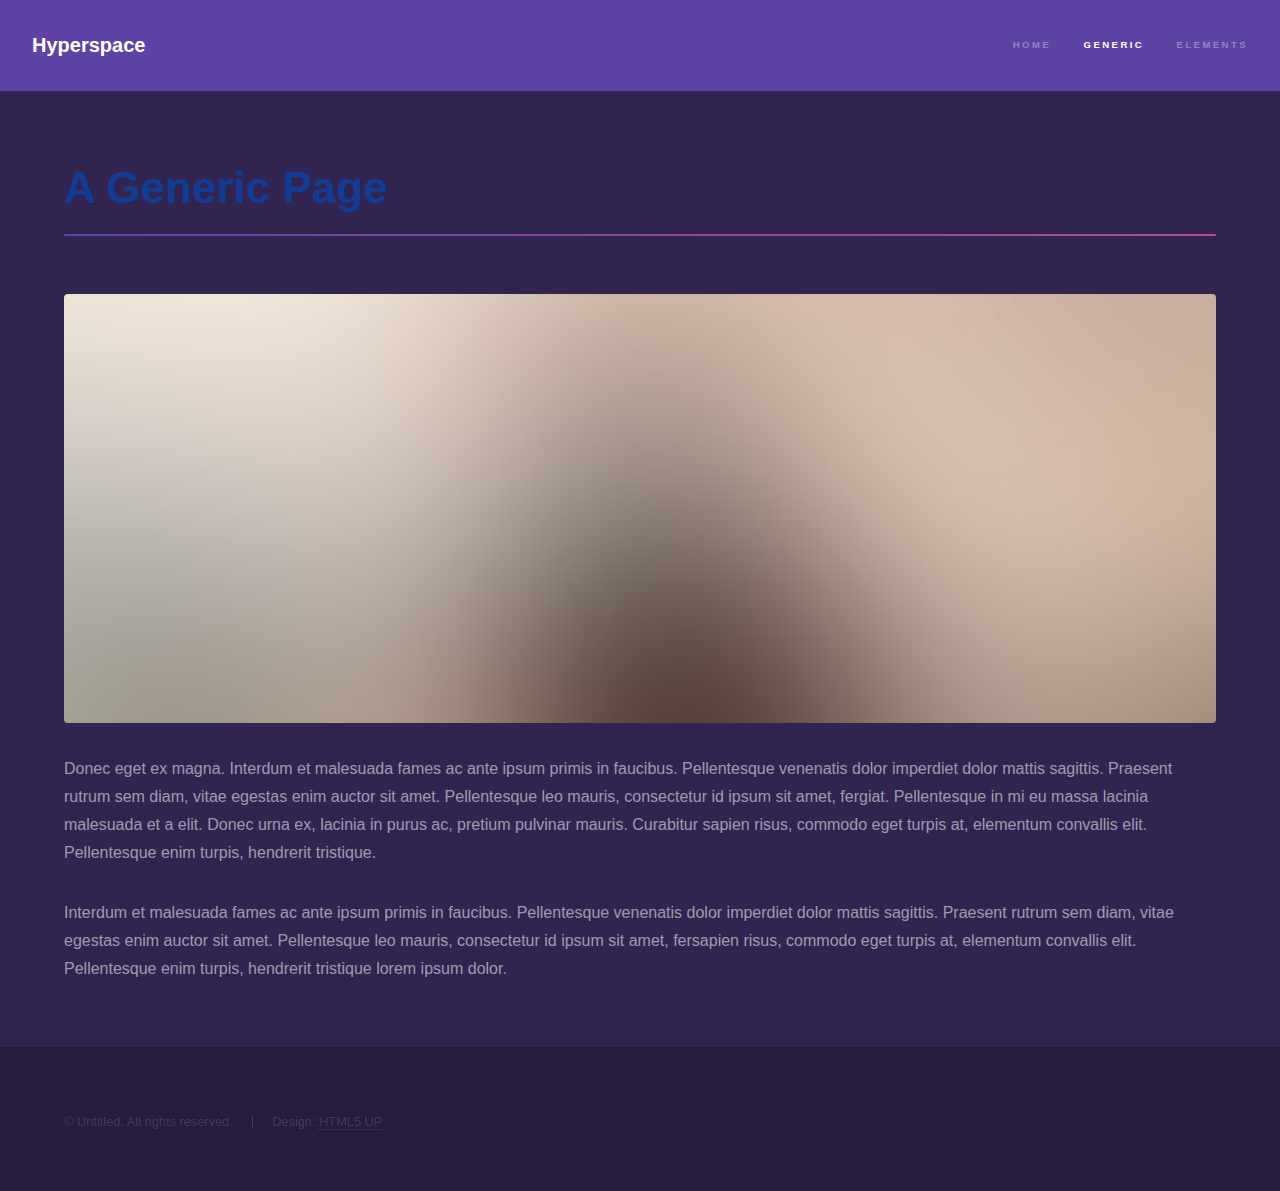
<file: generic.html>
<!DOCTYPE HTML>
<!--
	Hyperspace by HTML5 UP
	html5up.net | @ajlkn
	Free for personal and commercial use under the CCA 3.0 license (html5up.net/license)
-->
<html>
	<head>
		<title>Generic - Hyperspace by HTML5 UP</title>
		<meta charset="utf-8" />
		<meta name="viewport" content="width=device-width, initial-scale=1, user-scalable=no" />
		<link rel="stylesheet" href="assets/css/main.css" />
		<noscript><link rel="stylesheet" href="assets/css/noscript.css" /></noscript>
	</head>
	<body class="is-preload">

		<!-- Header -->
			<header id="header">
				<a href="index.html" class="title">Hyperspace</a>
				<nav>
					<ul>
						<li><a href="index.html">Home</a></li>
						<li><a href="generic.html" class="active">Generic</a></li>
						<li><a href="elements.html">Elements</a></li>
					</ul>
				</nav>
			</header>

		<!-- Wrapper -->
			<div id="wrapper">

				<!-- Main -->
					<section id="main" class="wrapper">
						<div class="inner">
							<h1 class="major">A Generic Page</h1>
							<span class="image fit"><img src="images/pic04.jpg" alt="" /></span>
							<p>Donec eget ex magna. Interdum et malesuada fames ac ante ipsum primis in faucibus. Pellentesque venenatis dolor imperdiet dolor mattis sagittis. Praesent rutrum sem diam, vitae egestas enim auctor sit amet. Pellentesque leo mauris, consectetur id ipsum sit amet, fergiat. Pellentesque in mi eu massa lacinia malesuada et a elit. Donec urna ex, lacinia in purus ac, pretium pulvinar mauris. Curabitur sapien risus, commodo eget turpis at, elementum convallis elit. Pellentesque enim turpis, hendrerit tristique.</p>
							<p>Interdum et malesuada fames ac ante ipsum primis in faucibus. Pellentesque venenatis dolor imperdiet dolor mattis sagittis. Praesent rutrum sem diam, vitae egestas enim auctor sit amet. Pellentesque leo mauris, consectetur id ipsum sit amet, fersapien risus, commodo eget turpis at, elementum convallis elit. Pellentesque enim turpis, hendrerit tristique lorem ipsum dolor.</p>
						</div>
					</section>

			</div>

		<!-- Footer -->
			<footer id="footer" class="wrapper alt">
				<div class="inner">
					<ul class="menu">
						<li>&copy; Untitled. All rights reserved.</li><li>Design: <a href="http://html5up.net">HTML5 UP</a></li>
					</ul>
				</div>
			</footer>

		<!-- Scripts -->
			<script src="assets/js/jquery.min.js"></script>
			<script src="assets/js/jquery.scrollex.min.js"></script>
			<script src="assets/js/jquery.scrolly.min.js"></script>
			<script src="assets/js/browser.min.js"></script>
			<script src="assets/js/breakpoints.min.js"></script>
			<script src="assets/js/util.js"></script>
			<script src="assets/js/main.js"></script>

	</body>
</html>
</file>
<file: assets/css/noscript.css>
/*
	Hyperspace by HTML5 UP
	html5up.net | @ajlkn
	Free for personal and commercial use under the CCA 3.0 license (html5up.net/license)
*/

/* Spotlights */

	.spotlights > section > .image:before {
		opacity: 0 !important;
	}

	.spotlights > section > .content > .inner {
		-moz-transform: none !important;
		-webkit-transform: none !important;
		-ms-transform: none !important;
		transform: none !important;
		opacity: 1 !important;
	}

/* Wrapper */

	.wrapper > .inner {
		opacity: 1 !important;
		-moz-transform: none !important;
		-webkit-transform: none !important;
		-ms-transform: none !important;
		transform: none !important;
	}

/* Sidebar */

	#sidebar > .inner {
		opacity: 1 !important;
	}

	#sidebar nav > ul > li {
		-moz-transform: none !important;
		-webkit-transform: none !important;
		-ms-transform: none !important;
		transform: none !important;
		opacity: 1 !important;
	}
</file>
<file: assets/css/main.css>
@import url(fontawesome-all.min.css);



html, body, div, span, applet, object,
iframe, h1, h2, h3, h4, h5, h6, p, blockquote,
pre, a, abbr, acronym, address, big, cite,
code, del, dfn, em, img, ins, kbd, q, s, samp,
small, strike, strong, sub, sup, tt, var, b,
u, i, center, dl, dt, dd, ol, ul, li, fieldset,
form, label, legend, table, caption, tbody,
tfoot, thead, tr, th, td, article, aside,
canvas, details, embed, figure, figcaption,
footer, header, hgroup, menu, nav, output, ruby,
section, summary, time, mark, audio, video {
	margin: 0;
	padding: 0;
	border: 0;
	font-size: 100%;
	font: inherit;
	vertical-align: baseline;}

article, aside, details, figcaption, figure,
footer, header, hgroup, menu, nav, section {
	display: block;}

body {
	line-height: 1;
}

ol, ul {
	list-style: none;
}

blockquote, q {
	quotes: none;
}

	blockquote:before, blockquote:after, q:before, q:after {
		content: '';
		content: none;
	}

table {
	border-collapse: collapse;
	border-spacing: 0;
}

body {
	-webkit-text-size-adjust: none;
}

mark {
	background-color: transparent;
	color: inherit;
}

input::-moz-focus-inner {
	border: 0;
	padding: 0;
}

input, select, textarea {
	-moz-appearance: none;
	-webkit-appearance: none;
	-ms-appearance: none;
	appearance: none;
}

/* Basic */

	@-ms-viewport {
		width: device-width;
	}

	body {
		-ms-overflow-style: scrollbar;
	}

	@media screen and (max-width: 480px) {

		html, body {
			min-width: 320px;
		}

	}

	html {
		box-sizing: border-box;
	}

	*, *:before, *:after {
		box-sizing: inherit;
	}

	body {
		background: #312450;
	}

		body.is-preload *, body.is-preload *:before, body.is-preload *:after {
			-moz-animation: none !important;
			-webkit-animation: none !important;
			-ms-animation: none !important;
			animation: none !important;
			-moz-transition: none !important;
			-webkit-transition: none !important;
			-ms-transition: none !important;
			transition: none !important;
		}

/* Type */

	body, input, select, textarea {
		color: rgba(255, 255, 255, 0.55);
		font-family: Arial, Helvetica, sans-serif;
		font-size: 16.5pt;
		font-weight: normal;
		line-height: 1.75;
	}

		@media screen and (max-width: 1680px) {

			body, input, select, textarea {
				font-size: 13pt;
			}

		}

		@media screen and (max-width: 1280px) {

			body, input, select, textarea {
				font-size: 12pt;
			}

		}

		@media screen and (max-width: 360px) {

			body, input, select, textarea {
				font-size: 11pt;
			}

		}

	a {
		-moz-transition: color 0.2s ease, border-bottom-color 0.2s ease;
		-webkit-transition: color 0.2s ease, border-bottom-color 0.2s ease;
		-ms-transition: color 0.2s ease, border-bottom-color 0.2s ease;
		transition: color 0.2s ease, border-bottom-color 0.2s ease;
		border-bottom: dotted 1px rgba(255, 255, 255, 0.35);
		color: inherit;
		text-decoration: none;
	}

		a:hover {
			border-bottom-color: transparent;
			color: #ffffff;
		}

	strong, b {
		color: #ffffff;
		font-weight: bold;
	}

	em, i {
		font-style: italic;
	}

	p {
		margin: 0 0 2em 0;
	}

	h1, h2, h3, h4, h5, h6 {
		color: #ffffff;
		font-weight: bold;
		line-height: 1.5;
		margin: 0 0 0.5em 0;
	}

		h1 a, h2 a, h3 a, h4 a, h5 a, h6 a {
			color: inherit;
			text-decoration: none;
		}

	h1 {
		font-size: 2.75em;
	}

		h1.major {
			margin: 0 0 1.3em 0;
			position: relative;
			padding-bottom: 0.35em;
		}

			h1.major:after {
				background-image: -moz-linear-gradient(to right, #5e42a6, #b74e91);
				background-image: -webkit-linear-gradient(to right, #5e42a6, #b74e91);
				background-image: -ms-linear-gradient(to right, #5e42a6, #b74e91);
				background-image: linear-gradient(to right, #5e42a6, #b74e91);
				-moz-transition: max-width 0.2s ease;
				-webkit-transition: max-width 0.2s ease;
				-ms-transition: max-width 0.2s ease;
				transition: max-width 0.2s ease;
				border-radius: 0.2em;
				bottom: 0;
				content: '';
				height: 0.05em;
				position: absolute;
				right: 0;
				width: 100%;
			}

	h2 {
		font-size: 1.75em;
	}

	h3 {
		font-size: 1.1em;
	}

	h4 {
		font-size: 1em;
	}

	h5 {
		font-size: 0.8em;
	}

	h6 {
		font-size: 0.6em;
	}

	@media screen and (max-width: 736px) {

		h1 {
			font-size: 2em;
		}

		h2 {
			font-size: 1.25em;
		}

		h3 {
			font-size: 1em;
		}

		h4 {
			font-size: 0.8em;
		}

		h5 {
			font-size: 0.6em;
		}

		h6 {
			font-size: 0.6em;
		}

	}

	sub {
		font-size: 0.8em;
		position: relative;
		top: 0.5em;
	}

	sup {
		font-size: 0.8em;
		position: relative;
		top: -0.5em;
	}

	blockquote {
		border-left: solid 4px rgba(255, 255, 255, 0.15);
		font-style: italic;
		margin: 0 0 2em 0;
		padding: 0.5em 0 0.5em 2em;
	}

	code {
		background: rgba(255, 255, 255, 0.05);
		border-radius: 0.25em;
		border: solid 1px rgba(255, 255, 255, 0.15);
		font-family: "Courier New", monospace;
		font-size: 0.9em;
		margin: 0 0.25em;
		padding: 0.25em 0.65em;
	}

	pre {
		-webkit-overflow-scrolling: touch;
		font-family: "Courier New", monospace;
		font-size: 0.9em;
		margin: 0 0 2em 0;
	}

		pre code {
			display: block;
			line-height: 1.75em;
			padding: 1em 1.5em;
			overflow-x: auto;
		}

	hr {
		border: 0;
		border-bottom: solid 1px rgba(255, 255, 255, 0.15);
		margin: 2em 0;
	}

		hr.major {
			margin: 3em 0;
		}

	.align-left {
		text-align: left;
	}

	.align-center {
		text-align: center;
	}

	.align-right {
		text-align: right;
	}

/* Row */

	.row {
		display: flex;
		flex-wrap: wrap;
		box-sizing: border-box;
		align-items: stretch;
	}

		.row > * {
			box-sizing: border-box;
		}

		.row.gtr-uniform > * > :last-child {
			margin-bottom: 0;
		}

		.row.aln-left {
			justify-content: flex-start;
		}

		.row.aln-center {
			justify-content: center;
		}

		.row.aln-right {
			justify-content: flex-end;
		}

		.row.aln-top {
			align-items: flex-start;
		}

		.row.aln-middle {
			align-items: center;
		}

		.row.aln-bottom {
			align-items: flex-end;
		}

		.row > .imp {
			order: -1;
		}

		.row > .col-1 {
			width: 8.33333%;
		}

		.row > .off-1 {
			margin-left: 8.33333%;
		}

		.row > .col-2 {
			width: 16.66667%;
		}

		.row > .off-2 {
			margin-left: 16.66667%;
		}

		.row > .col-3 {
			width: 25%;
		}

		.row > .off-3 {
			margin-left: 25%;
		}

		.row > .col-4 {
			width: 33.33333%;
		}

		.row > .off-4 {
			margin-left: 33.33333%;
		}

		.row > .col-5 {
			width: 41.66667%;
		}

		.row > .off-5 {
			margin-left: 41.66667%;
		}

		.row > .col-6 {
			width: 50%;
		}

		.row > .off-6 {
			margin-left: 50%;
		}

		.row > .col-7 {
			width: 58.33333%;
		}

		.row > .off-7 {
			margin-left: 58.33333%;
		}

		.row > .col-8 {
			width: 66.66667%;
		}

		.row > .off-8 {
			margin-left: 66.66667%;
		}

		.row > .col-9 {
			width: 75%;
		}

		.row > .off-9 {
			margin-left: 75%;
		}

		.row > .col-10 {
			width: 83.33333%;
		}

		.row > .off-10 {
			margin-left: 83.33333%;
		}

		.row > .col-11 {
			width: 91.66667%;
		}

		.row > .off-11 {
			margin-left: 91.66667%;
		}

		.row > .col-12 {
			width: 100%;
		}

		.row > .off-12 {
			margin-left: 100%;
		}

		.row.gtr-0 {
			margin-top: 0;
			margin-left: 0em;
		}

			.row.gtr-0 > * {
				padding: 0 0 0 0em;
			}

			.row.gtr-0.gtr-uniform {
				margin-top: 0em;
			}

				.row.gtr-0.gtr-uniform > * {
					padding-top: 0em;
				}

		.row.gtr-25 {
			margin-top: 0;
			margin-left: -0.375em;
		}

			.row.gtr-25 > * {
				padding: 0 0 0 0.375em;
			}

			.row.gtr-25.gtr-uniform {
				margin-top: -0.375em;
			}

				.row.gtr-25.gtr-uniform > * {
					padding-top: 0.375em;
				}

		.row.gtr-50 {
			margin-top: 0;
			margin-left: -0.75em;
		}

			.row.gtr-50 > * {
				padding: 0 0 0 0.75em;
			}

			.row.gtr-50.gtr-uniform {
				margin-top: -0.75em;
			}

				.row.gtr-50.gtr-uniform > * {
					padding-top: 0.75em;
				}

		.row {
			margin-top: 0;
			margin-left: -1.5em;
		}

			.row > * {
				padding: 0 0 0 1.5em;
			}

			.row.gtr-uniform {
				margin-top: -1.5em;
			}

				.row.gtr-uniform > * {
					padding-top: 1.5em;
				}

		.row.gtr-150 {
			margin-top: 0;
			margin-left: -2.25em;
		}

			.row.gtr-150 > * {
				padding: 0 0 0 2.25em;
			}

			.row.gtr-150.gtr-uniform {
				margin-top: -2.25em;
			}

				.row.gtr-150.gtr-uniform > * {
					padding-top: 2.25em;
				}

		.row.gtr-200 {
			margin-top: 0;
			margin-left: -3em;
		}

			.row.gtr-200 > * {
				padding: 0 0 0 3em;
			}

			.row.gtr-200.gtr-uniform {
				margin-top: -3em;
			}

				.row.gtr-200.gtr-uniform > * {
					padding-top: 3em;
				}

		@media screen and (max-width: 1680px) {

			.row {
				display: flex;
				flex-wrap: wrap;
				box-sizing: border-box;
				align-items: stretch;
			}

				.row > * {
					box-sizing: border-box;
				}

				.row.gtr-uniform > * > :last-child {
					margin-bottom: 0;
				}

				.row.aln-left {
					justify-content: flex-start;
				}

				.row.aln-center {
					justify-content: center;
				}

				.row.aln-right {
					justify-content: flex-end;
				}

				.row.aln-top {
					align-items: flex-start;
				}

				.row.aln-middle {
					align-items: center;
				}

				.row.aln-bottom {
					align-items: flex-end;
				}

				.row > .imp-xlarge {
					order: -1;
				}

				.row > .col-1-xlarge {
					width: 8.33333%;
				}

				.row > .off-1-xlarge {
					margin-left: 8.33333%;
				}

				.row > .col-2-xlarge {
					width: 16.66667%;
				}

				.row > .off-2-xlarge {
					margin-left: 16.66667%;
				}

				.row > .col-3-xlarge {
					width: 25%;
				}

				.row > .off-3-xlarge {
					margin-left: 25%;
				}

				.row > .col-4-xlarge {
					width: 33.33333%;
				}

				.row > .off-4-xlarge {
					margin-left: 33.33333%;
				}

				.row > .col-5-xlarge {
					width: 41.66667%;
				}

				.row > .off-5-xlarge {
					margin-left: 41.66667%;
				}

				.row > .col-6-xlarge {
					width: 50%;
				}

				.row > .off-6-xlarge {
					margin-left: 50%;
				}

				.row > .col-7-xlarge {
					width: 58.33333%;
				}

				.row > .off-7-xlarge {
					margin-left: 58.33333%;
				}

				.row > .col-8-xlarge {
					width: 66.66667%;
				}

				.row > .off-8-xlarge {
					margin-left: 66.66667%;
				}

				.row > .col-9-xlarge {
					width: 75%;
				}

				.row > .off-9-xlarge {
					margin-left: 75%;
				}

				.row > .col-10-xlarge {
					width: 83.33333%;
				}

				.row > .off-10-xlarge {
					margin-left: 83.33333%;
				}

				.row > .col-11-xlarge {
					width: 91.66667%;
				}

				.row > .off-11-xlarge {
					margin-left: 91.66667%;
				}

				.row > .col-12-xlarge {
					width: 100%;
				}

				.row > .off-12-xlarge {
					margin-left: 100%;
				}

				.row.gtr-0 {
					margin-top: 0;
					margin-left: 0em;
				}

					.row.gtr-0 > * {
						padding: 0 0 0 0em;
					}

					.row.gtr-0.gtr-uniform {
						margin-top: 0em;
					}

						.row.gtr-0.gtr-uniform > * {
							padding-top: 0em;
						}

				.row.gtr-25 {
					margin-top: 0;
					margin-left: -0.375em;
				}

					.row.gtr-25 > * {
						padding: 0 0 0 0.375em;
					}

					.row.gtr-25.gtr-uniform {
						margin-top: -0.375em;
					}

						.row.gtr-25.gtr-uniform > * {
							padding-top: 0.375em;
						}

				.row.gtr-50 {
					margin-top: 0;
					margin-left: -0.75em;
				}

					.row.gtr-50 > * {
						padding: 0 0 0 0.75em;
					}

					.row.gtr-50.gtr-uniform {
						margin-top: -0.75em;
					}

						.row.gtr-50.gtr-uniform > * {
							padding-top: 0.75em;
						}

				.row {
					margin-top: 0;
					margin-left: -1.5em;
				}

					.row > * {
						padding: 0 0 0 1.5em;
					}

					.row.gtr-uniform {
						margin-top: -1.5em;
					}

						.row.gtr-uniform > * {
							padding-top: 1.5em;
						}

				.row.gtr-150 {
					margin-top: 0;
					margin-left: -2.25em;
				}

					.row.gtr-150 > * {
						padding: 0 0 0 2.25em;
					}

					.row.gtr-150.gtr-uniform {
						margin-top: -2.25em;
					}

						.row.gtr-150.gtr-uniform > * {
							padding-top: 2.25em;
						}

				.row.gtr-200 {
					margin-top: 0;
					margin-left: -3em;
				}

					.row.gtr-200 > * {
						padding: 0 0 0 3em;
					}

					.row.gtr-200.gtr-uniform {
						margin-top: -3em;
					}

						.row.gtr-200.gtr-uniform > * {
							padding-top: 3em;
						}

		}

		@media screen and (max-width: 1280px) {

			.row {
				display: flex;
				flex-wrap: wrap;
				box-sizing: border-box;
				align-items: stretch;
			}

				.row > * {
					box-sizing: border-box;
				}

				.row.gtr-uniform > * > :last-child {
					margin-bottom: 0;
				}

				.row.aln-left {
					justify-content: flex-start;
				}

				.row.aln-center {
					justify-content: center;
				}

				.row.aln-right {
					justify-content: flex-end;
				}

				.row.aln-top {
					align-items: flex-start;
				}

				.row.aln-middle {
					align-items: center;
				}

				.row.aln-bottom {
					align-items: flex-end;
				}

				.row > .imp-large {
					order: -1;
				}

				.row > .col-1-large {
					width: 8.33333%;
				}

				.row > .off-1-large {
					margin-left: 8.33333%;
				}

				.row > .col-2-large {
					width: 16.66667%;
				}

				.row > .off-2-large {
					margin-left: 16.66667%;
				}

				.row > .col-3-large {
					width: 25%;
				}

				.row > .off-3-large {
					margin-left: 25%;
				}

				.row > .col-4-large {
					width: 33.33333%;
				}

				.row > .off-4-large {
					margin-left: 33.33333%;
				}

				.row > .col-5-large {
					width: 41.66667%;
				}

				.row > .off-5-large {
					margin-left: 41.66667%;
				}

				.row > .col-6-large {
					width: 50%;
				}

				.row > .off-6-large {
					margin-left: 50%;
				}

				.row > .col-7-large {
					width: 58.33333%;
				}

				.row > .off-7-large {
					margin-left: 58.33333%;
				}

				.row > .col-8-large {
					width: 66.66667%;
				}

				.row > .off-8-large {
					margin-left: 66.66667%;
				}

				.row > .col-9-large {
					width: 75%;
				}

				.row > .off-9-large {
					margin-left: 75%;
				}

				.row > .col-10-large {
					width: 83.33333%;
				}

				.row > .off-10-large {
					margin-left: 83.33333%;
				}

				.row > .col-11-large {
					width: 91.66667%;
				}

				.row > .off-11-large {
					margin-left: 91.66667%;
				}

				.row > .col-12-large {
					width: 100%;
				}

				.row > .off-12-large {
					margin-left: 100%;
				}

				.row.gtr-0 {
					margin-top: 0;
					margin-left: 0em;
				}

					.row.gtr-0 > * {
						padding: 0 0 0 0em;
					}

					.row.gtr-0.gtr-uniform {
						margin-top: 0em;
					}

						.row.gtr-0.gtr-uniform > * {
							padding-top: 0em;
						}

				.row.gtr-25 {
					margin-top: 0;
					margin-left: -0.375em;
				}

					.row.gtr-25 > * {
						padding: 0 0 0 0.375em;
					}

					.row.gtr-25.gtr-uniform {
						margin-top: -0.375em;
					}

						.row.gtr-25.gtr-uniform > * {
							padding-top: 0.375em;
						}

				.row.gtr-50 {
					margin-top: 0;
					margin-left: -0.75em;
				}

					.row.gtr-50 > * {
						padding: 0 0 0 0.75em;
					}

					.row.gtr-50.gtr-uniform {
						margin-top: -0.75em;
					}

						.row.gtr-50.gtr-uniform > * {
							padding-top: 0.75em;
						}

				.row {
					margin-top: 0;
					margin-left: -1.5em;
				}

					.row > * {
						padding: 0 0 0 1.5em;
					}

					.row.gtr-uniform {
						margin-top: -1.5em;
					}

						.row.gtr-uniform > * {
							padding-top: 1.5em;
						}

				.row.gtr-150 {
					margin-top: 0;
					margin-left: -2.25em;
				}

					.row.gtr-150 > * {
						padding: 0 0 0 2.25em;
					}

					.row.gtr-150.gtr-uniform {
						margin-top: -2.25em;
					}

						.row.gtr-150.gtr-uniform > * {
							padding-top: 2.25em;
						}

				.row.gtr-200 {
					margin-top: 0;
					margin-left: -3em;
				}

					.row.gtr-200 > * {
						padding: 0 0 0 3em;
					}

					.row.gtr-200.gtr-uniform {
						margin-top: -3em;
					}

						.row.gtr-200.gtr-uniform > * {
							padding-top: 3em;
						}

		}

		@media screen and (max-width: 980px) {

			.row {
				display: flex;
				flex-wrap: wrap;
				box-sizing: border-box;
				align-items: stretch;
			}

				.row > * {
					box-sizing: border-box;
				}

				.row.gtr-uniform > * > :last-child {
					margin-bottom: 0;
				}

				.row.aln-left {
					justify-content: flex-start;
				}

				.row.aln-center {
					justify-content: center;
				}

				.row.aln-right {
					justify-content: flex-end;
				}

				.row.aln-top {
					align-items: flex-start;
				}

				.row.aln-middle {
					align-items: center;
				}

				.row.aln-bottom {
					align-items: flex-end;
				}

				.row > .imp-medium {
					order: -1;
				}

				.row > .col-1-medium {
					width: 8.33333%;
				}

				.row > .off-1-medium {
					margin-left: 8.33333%;
				}

				.row > .col-2-medium {
					width: 16.66667%;
				}

				.row > .off-2-medium {
					margin-left: 16.66667%;
				}

				.row > .col-3-medium {
					width: 25%;
				}

				.row > .off-3-medium {
					margin-left: 25%;
				}

				.row > .col-4-medium {
					width: 33.33333%;
				}

				.row > .off-4-medium {
					margin-left: 33.33333%;
				}

				.row > .col-5-medium {
					width: 41.66667%;
				}

				.row > .off-5-medium {
					margin-left: 41.66667%;
				}

				.row > .col-6-medium {
					width: 50%;
				}

				.row > .off-6-medium {
					margin-left: 50%;
				}

				.row > .col-7-medium {
					width: 58.33333%;
				}

				.row > .off-7-medium {
					margin-left: 58.33333%;
				}

				.row > .col-8-medium {
					width: 66.66667%;
				}

				.row > .off-8-medium {
					margin-left: 66.66667%;
				}

				.row > .col-9-medium {
					width: 75%;
				}

				.row > .off-9-medium {
					margin-left: 75%;
				}

				.row > .col-10-medium {
					width: 83.33333%;
				}

				.row > .off-10-medium {
					margin-left: 83.33333%;
				}

				.row > .col-11-medium {
					width: 91.66667%;
				}

				.row > .off-11-medium {
					margin-left: 91.66667%;
				}

				.row > .col-12-medium {
					width: 100%;
				}

				.row > .off-12-medium {
					margin-left: 100%;
				}

				.row.gtr-0 {
					margin-top: 0;
					margin-left: 0em;
				}

					.row.gtr-0 > * {
						padding: 0 0 0 0em;
					}

					.row.gtr-0.gtr-uniform {
						margin-top: 0em;
					}

						.row.gtr-0.gtr-uniform > * {
							padding-top: 0em;
						}

				.row.gtr-25 {
					margin-top: 0;
					margin-left: -0.375em;
				}

					.row.gtr-25 > * {
						padding: 0 0 0 0.375em;
					}

					.row.gtr-25.gtr-uniform {
						margin-top: -0.375em;
					}

						.row.gtr-25.gtr-uniform > * {
							padding-top: 0.375em;
						}

				.row.gtr-50 {
					margin-top: 0;
					margin-left: -0.75em;
				}

					.row.gtr-50 > * {
						padding: 0 0 0 0.75em;
					}

					.row.gtr-50.gtr-uniform {
						margin-top: -0.75em;
					}

						.row.gtr-50.gtr-uniform > * {
							padding-top: 0.75em;
						}

				.row {
					margin-top: 0;
					margin-left: -1.5em;
				}

					.row > * {
						padding: 0 0 0 1.5em;
					}

					.row.gtr-uniform {
						margin-top: -1.5em;
					}

						.row.gtr-uniform > * {
							padding-top: 1.5em;
						}

				.row.gtr-150 {
					margin-top: 0;
					margin-left: -2.25em;
				}

					.row.gtr-150 > * {
						padding: 0 0 0 2.25em;
					}

					.row.gtr-150.gtr-uniform {
						margin-top: -2.25em;
					}

						.row.gtr-150.gtr-uniform > * {
							padding-top: 2.25em;
						}

				.row.gtr-200 {
					margin-top: 0;
					margin-left: -3em;
				}

					.row.gtr-200 > * {
						padding: 0 0 0 3em;
					}

					.row.gtr-200.gtr-uniform {
						margin-top: -3em;
					}

						.row.gtr-200.gtr-uniform > * {
							padding-top: 3em;
						}

		}

		@media screen and (max-width: 736px) {

			.row {
				display: flex;
				flex-wrap: wrap;
				box-sizing: border-box;
				align-items: stretch;
			}

				.row > * {
					box-sizing: border-box;
				}

				.row.gtr-uniform > * > :last-child {
					margin-bottom: 0;
				}

				.row.aln-left {
					justify-content: flex-start;
				}

				.row.aln-center {
					justify-content: center;
				}

				.row.aln-right {
					justify-content: flex-end;
				}

				.row.aln-top {
					align-items: flex-start;
				}

				.row.aln-middle {
					align-items: center;
				}

				.row.aln-bottom {
					align-items: flex-end;
				}

				.row > .imp-small {
					order: -1;
				}

				.row > .col-1-small {
					width: 8.33333%;
				}

				.row > .off-1-small {
					margin-left: 8.33333%;
				}

				.row > .col-2-small {
					width: 16.66667%;
				}

				.row > .off-2-small {
					margin-left: 16.66667%;
				}

				.row > .col-3-small {
					width: 25%;
				}

				.row > .off-3-small {
					margin-left: 25%;
				}

				.row > .col-4-small {
					width: 33.33333%;
				}

				.row > .off-4-small {
					margin-left: 33.33333%;
				}

				.row > .col-5-small {
					width: 41.66667%;
				}

				.row > .off-5-small {
					margin-left: 41.66667%;
				}

				.row > .col-6-small {
					width: 50%;
				}

				.row > .off-6-small {
					margin-left: 50%;
				}

				.row > .col-7-small {
					width: 58.33333%;
				}

				.row > .off-7-small {
					margin-left: 58.33333%;
				}

				.row > .col-8-small {
					width: 66.66667%;
				}

				.row > .off-8-small {
					margin-left: 66.66667%;
				}

				.row > .col-9-small {
					width: 75%;
				}

				.row > .off-9-small {
					margin-left: 75%;
				}

				.row > .col-10-small {
					width: 83.33333%;
				}

				.row > .off-10-small {
					margin-left: 83.33333%;
				}

				.row > .col-11-small {
					width: 91.66667%;
				}

				.row > .off-11-small {
					margin-left: 91.66667%;
				}

				.row > .col-12-small {
					width: 100%;
				}

				.row > .off-12-small {
					margin-left: 100%;
				}

				.row.gtr-0 {
					margin-top: 0;
					margin-left: 0em;
				}

					.row.gtr-0 > * {
						padding: 0 0 0 0em;
					}

					.row.gtr-0.gtr-uniform {
						margin-top: 0em;
					}

						.row.gtr-0.gtr-uniform > * {
							padding-top: 0em;
						}

				.row.gtr-25 {
					margin-top: 0;
					margin-left: -0.375em;
				}

					.row.gtr-25 > * {
						padding: 0 0 0 0.375em;
					}

					.row.gtr-25.gtr-uniform {
						margin-top: -0.375em;
					}

						.row.gtr-25.gtr-uniform > * {
							padding-top: 0.375em;
						}

				.row.gtr-50 {
					margin-top: 0;
					margin-left: -0.75em;
				}

					.row.gtr-50 > * {
						padding: 0 0 0 0.75em;
					}

					.row.gtr-50.gtr-uniform {
						margin-top: -0.75em;
					}

						.row.gtr-50.gtr-uniform > * {
							padding-top: 0.75em;
						}

				.row {
					margin-top: 0;
					margin-left: -1.5em;
				}

					.row > * {
						padding: 0 0 0 1.5em;
					}

					.row.gtr-uniform {
						margin-top: -1.5em;
					}

						.row.gtr-uniform > * {
							padding-top: 1.5em;
						}

				.row.gtr-150 {
					margin-top: 0;
					margin-left: -2.25em;
				}

					.row.gtr-150 > * {
						padding: 0 0 0 2.25em;
					}

					.row.gtr-150.gtr-uniform {
						margin-top: -2.25em;
					}

						.row.gtr-150.gtr-uniform > * {
							padding-top: 2.25em;
						}

				.row.gtr-200 {
					margin-top: 0;
					margin-left: -3em;
				}

					.row.gtr-200 > * {
						padding: 0 0 0 3em;
					}

					.row.gtr-200.gtr-uniform {
						margin-top: -3em;
					}

						.row.gtr-200.gtr-uniform > * {
							padding-top: 3em;
						}

		}

		@media screen and (max-width: 480px) {

			.row {
				display: flex;
				flex-wrap: wrap;
				box-sizing: border-box;
				align-items: stretch;
			}

				.row > * {
					box-sizing: border-box;
				}

				.row.gtr-uniform > * > :last-child {
					margin-bottom: 0;
				}

				.row.aln-left {
					justify-content: flex-start;
				}

				.row.aln-center {
					justify-content: center;
				}

				.row.aln-right {
					justify-content: flex-end;
				}

				.row.aln-top {
					align-items: flex-start;
				}

				.row.aln-middle {
					align-items: center;
				}

				.row.aln-bottom {
					align-items: flex-end;
				}

				.row > .imp-xsmall {
					order: -1;
				}

				.row > .col-1-xsmall {
					width: 8.33333%;
				}

				.row > .off-1-xsmall {
					margin-left: 8.33333%;
				}

				.row > .col-2-xsmall {
					width: 16.66667%;
				}

				.row > .off-2-xsmall {
					margin-left: 16.66667%;
				}

				.row > .col-3-xsmall {
					width: 25%;
				}

				.row > .off-3-xsmall {
					margin-left: 25%;
				}

				.row > .col-4-xsmall {
					width: 33.33333%;
				}

				.row > .off-4-xsmall {
					margin-left: 33.33333%;
				}

				.row > .col-5-xsmall {
					width: 41.66667%;
				}

				.row > .off-5-xsmall {
					margin-left: 41.66667%;
				}

				.row > .col-6-xsmall {
					width: 50%;
				}

				.row > .off-6-xsmall {
					margin-left: 50%;
				}

				.row > .col-7-xsmall {
					width: 58.33333%;
				}

				.row > .off-7-xsmall {
					margin-left: 58.33333%;
				}

				.row > .col-8-xsmall {
					width: 66.66667%;
				}

				.row > .off-8-xsmall {
					margin-left: 66.66667%;
				}

				.row > .col-9-xsmall {
					width: 75%;
				}

				.row > .off-9-xsmall {
					margin-left: 75%;
				}

				.row > .col-10-xsmall {
					width: 83.33333%;
				}

				.row > .off-10-xsmall {
					margin-left: 83.33333%;
				}

				.row > .col-11-xsmall {
					width: 91.66667%;
				}

				.row > .off-11-xsmall {
					margin-left: 91.66667%;
				}

				.row > .col-12-xsmall {
					width: 100%;
				}

				.row > .off-12-xsmall {
					margin-left: 100%;
				}

				.row.gtr-0 {
					margin-top: 0;
					margin-left: 0em;
				}

					.row.gtr-0 > * {
						padding: 0 0 0 0em;
					}

					.row.gtr-0.gtr-uniform {
						margin-top: 0em;
					}

						.row.gtr-0.gtr-uniform > * {
							padding-top: 0em;
						}

				.row.gtr-25 {
					margin-top: 0;
					margin-left: -0.375em;
				}

					.row.gtr-25 > * {
						padding: 0 0 0 0.375em;
					}

					.row.gtr-25.gtr-uniform {
						margin-top: -0.375em;
					}

						.row.gtr-25.gtr-uniform > * {
							padding-top: 0.375em;
						}

				.row.gtr-50 {
					margin-top: 0;
					margin-left: -0.75em;
				}

					.row.gtr-50 > * {
						padding: 0 0 0 0.75em;
					}

					.row.gtr-50.gtr-uniform {
						margin-top: -0.75em;
					}

						.row.gtr-50.gtr-uniform > * {
							padding-top: 0.75em;
						}

				.row {
					margin-top: 0;
					margin-left: -1.5em;
				}

					.row > * {
						padding: 0 0 0 1.5em;
					}

					.row.gtr-uniform {
						margin-top: -1.5em;
					}

						.row.gtr-uniform > * {
							padding-top: 1.5em;
						}

				.row.gtr-150 {
					margin-top: 0;
					margin-left: -2.25em;
				}

					.row.gtr-150 > * {
						padding: 0 0 0 2.25em;
					}

					.row.gtr-150.gtr-uniform {
						margin-top: -2.25em;
					}

						.row.gtr-150.gtr-uniform > * {
							padding-top: 2.25em;
						}

				.row.gtr-200 {
					margin-top: 0;
					margin-left: -3em;
				}

					.row.gtr-200 > * {
						padding: 0 0 0 3em;
					}

					.row.gtr-200.gtr-uniform {
						margin-top: -3em;
					}

						.row.gtr-200.gtr-uniform > * {
							padding-top: 3em;
						}

		}

/* Box */

	.box {
		border-radius: 0.25em;
		border: solid 1px rgba(255, 255, 255, 0.15);
		margin-bottom: 2em;
		padding: 1.5em;
	}

		.box > :last-child,
		.box > :last-child > :last-child,
		.box > :last-child > :last-child > :last-child {
			margin-bottom: 0;
		}

		.box.alt {
			border: 0;
			border-radius: 0;
			padding: 0;
		}

/* Button */

	input[type="submit"],
	input[type="reset"],
	input[type="button"],
	button,
	.button {
		-moz-appearance: none;
		-webkit-appearance: none;
		-ms-appearance: none;
		appearance: none;
		-moz-transition: border-color 0.2s ease;
		-webkit-transition: border-color 0.2s ease;
		-ms-transition: border-color 0.2s ease;
		transition: border-color 0.2s ease;
		background-color: transparent;
		border: solid 1px !important;
		border-color: grey !important;
		border-radius: 3em;
		color: black !important;
		cursor: pointer;
		display: inline-block;
		font-size: 0.6em;
		font-weight: bold;
		height: calc(4.75em + 2px);
		letter-spacing: 0.25em;
		line-height: 4.75em;
		outline: 0;
		padding: 0 3.75em;
		position: relative;
		text-align: center;
		text-decoration: none;
		text-transform: uppercase;
		white-space: nowrap;
	}

		input[type="submit"]:after,
		input[type="reset"]:after,
		input[type="button"]:after,
		button:after,
		.button:after {
			-moz-transform: scale(0.25);
			-webkit-transform: scale(0.25);
			-ms-transform: scale(0.25);
			transform: scale(0.25);
			pointer-events: none;
			-moz-transition: opacity 0.2s ease, -moz-transform 0.2s ease;
			-webkit-transition: opacity 0.2s ease, -webkit-transform 0.2s ease;
			-ms-transition: opacity 0.2s ease, -ms-transform 0.2s ease;
			transition: opacity 0.2s ease, transform 0.2s ease;
			background: ##1b4493;
			border-radius: 3em;
			content: '';
			height: 100%;
			left: 0;
			opacity: 0;
			position: absolute;
			top: 0;
			width: 100%;
		}

		input[type="submit"].icon:before,
		input[type="reset"].icon:before,
		input[type="button"].icon:before,
		button.icon:before,
		.button.icon:before {
			margin-right: 0.75em;
		}

		input[type="submit"].fit,
		input[type="reset"].fit,
		input[type="button"].fit,
		button.fit,
		.button.fit {
			width: 100%;
		}

		input[type="submit"].small,
		input[type="reset"].small,
		input[type="button"].small,
		button.small,
		.button.small {
			font-size: 0.4em;
		}

		input[type="submit"].large,
		input[type="reset"].large,
		input[type="button"].large,
		button.large,
		.button.large {
			font-size: 0.8em;
		}

		input[type="submit"].primary,
		input[type="reset"].primary,
		input[type="button"].primary,
		button.primary,
		.button.primary {
			background-color: #ffffff;
			color: #312450 !important;
		}

			input[type="submit"].primary:after,
			input[type="reset"].primary:after,
			input[type="button"].primary:after,
			button.primary:after,
			.button.primary:after {
				display: none;
			}

		input[type="submit"].disabled, input[type="submit"]:disabled,
		input[type="reset"].disabled,
		input[type="reset"]:disabled,
		input[type="button"].disabled,
		input[type="button"]:disabled,
		button.disabled,
		button:disabled,
		.button.disabled,
		.button:disabled {
			cursor: default;
			opacity: 0.5;
			pointer-events: none;
		}

		input[type="submit"]:hover,
		input[type="reset"]:hover,
		input[type="button"]:hover,
		button:hover,
		.button:hover {
			border-color: #1b4493 !important;
		}

			input[type="submit"]:hover:after,
			input[type="reset"]:hover:after,
			input[type="button"]:hover:after,
			button:hover:after,
			.button:hover:after {
				opacity: 0.05;
				-moz-transform: scale(1);
				-webkit-transform: scale(1);
				-ms-transform: scale(1);
				transform: scale(1);
			}

			input[type="submit"]:hover:active,
			input[type="reset"]:hover:active,
			input[type="button"]:hover:active,
			button:hover:active,
			.button:hover:active {
				border-color: #ffffff !important;
			}

				input[type="submit"]:hover:active:after,
				input[type="reset"]:hover:active:after,
				input[type="button"]:hover:active:after,
				button:hover:active:after,
				.button:hover:active:after {
					opacity: 0.1;
				}

/* Features */

	.features {
		display: -moz-flex;
		display: -webkit-flex;
		display: -ms-flex;
		display: flex;
		-moz-flex-wrap: wrap;
		-webkit-flex-wrap: wrap;
		-ms-flex-wrap: wrap;
		flex-wrap: wrap;
		border-radius: 0.25em;
		border: solid 1px rgba(255, 255, 255, 0.15);
		background: rgba(255, 255, 255, 0.05);
		margin: 0 0 2em 0;
	}

		.features section {
			padding: 3.5em 3em 1em 7em ;
			width: 50%;
			border-top: solid 1px rgba(255, 255, 255, 0.15);
			position: relative;
		}

			.features section:nth-child(-n + 2) {
				border-top-width: 0;
			}

			.features section:nth-child(2n) {
				border-left: solid 1px rgba(255, 255, 255, 0.15);
			}

			.features section .icon {
				-moz-transition: opacity 0.5s ease, -moz-transform 0.5s ease;
				-webkit-transition: opacity 0.5s ease, -webkit-transform 0.5s ease;
				-ms-transition: opacity 0.5s ease, -ms-transform 0.5s ease;
				transition: opacity 0.5s ease, transform 0.5s ease;
				-moz-transition-delay: 1s;
				-webkit-transition-delay: 1s;
				-ms-transition-delay: 1s;
				transition-delay: 1s;
				-moz-transform: scale(1);
				-webkit-transform: scale(1);
				-ms-transform: scale(1);
				transform: scale(1);
				position: absolute;
				left: 3em;
				top: 3em;
				opacity: 1;
			}

			.features section:nth-child(1) .icon {
				-moz-transition-delay: 0.15s;
				-webkit-transition-delay: 0.15s;
				-ms-transition-delay: 0.15s;
				transition-delay: 0.15s;
			}

			.features section:nth-child(2) .icon {
				-moz-transition-delay: 0.3s;
				-webkit-transition-delay: 0.3s;
				-ms-transition-delay: 0.3s;
				transition-delay: 0.3s;
			}

			.features section:nth-child(3) .icon {
				-moz-transition-delay: 0.45s;
				-webkit-transition-delay: 0.45s;
				-ms-transition-delay: 0.45s;
				transition-delay: 0.45s;
			}

			.features section:nth-child(4) .icon {
				-moz-transition-delay: 0.6s;
				-webkit-transition-delay: 0.6s;
				-ms-transition-delay: 0.6s;
				transition-delay: 0.6s;
			}

			.features section:nth-child(5) .icon {
				-moz-transition-delay: 0.75s;
				-webkit-transition-delay: 0.75s;
				-ms-transition-delay: 0.75s;
				transition-delay: 0.75s;
			}

			.features section:nth-child(6) .icon {
				-moz-transition-delay: 0.9s;
				-webkit-transition-delay: 0.9s;
				-ms-transition-delay: 0.9s;
				transition-delay: 0.9s;
			}

			.features section:nth-child(7) .icon {
				-moz-transition-delay: 1.05s;
				-webkit-transition-delay: 1.05s;
				-ms-transition-delay: 1.05s;
				transition-delay: 1.05s;
			}

			.features section:nth-child(8) .icon {
				-moz-transition-delay: 1.2s;
				-webkit-transition-delay: 1.2s;
				-ms-transition-delay: 1.2s;
				transition-delay: 1.2s;
			}

			.features section:nth-child(9) .icon {
				-moz-transition-delay: 1.35s;
				-webkit-transition-delay: 1.35s;
				-ms-transition-delay: 1.35s;
				transition-delay: 1.35s;
			}

			.features section:nth-child(10) .icon {
				-moz-transition-delay: 1.5s;
				-webkit-transition-delay: 1.5s;
				-ms-transition-delay: 1.5s;
				transition-delay: 1.5s;
			}

			.features section:nth-child(11) .icon {
				-moz-transition-delay: 1.65s;
				-webkit-transition-delay: 1.65s;
				-ms-transition-delay: 1.65s;
				transition-delay: 1.65s;
			}

			.features section:nth-child(12) .icon {
				-moz-transition-delay: 1.8s;
				-webkit-transition-delay: 1.8s;
				-ms-transition-delay: 1.8s;
				transition-delay: 1.8s;
			}

			.features section:nth-child(13) .icon {
				-moz-transition-delay: 1.95s;
				-webkit-transition-delay: 1.95s;
				-ms-transition-delay: 1.95s;
				transition-delay: 1.95s;
			}

			.features section:nth-child(14) .icon {
				-moz-transition-delay: 2.1s;
				-webkit-transition-delay: 2.1s;
				-ms-transition-delay: 2.1s;
				transition-delay: 2.1s;
			}

			.features section:nth-child(15) .icon {
				-moz-transition-delay: 2.25s;
				-webkit-transition-delay: 2.25s;
				-ms-transition-delay: 2.25s;
				transition-delay: 2.25s;
			}

			.features section:nth-child(16) .icon {
				-moz-transition-delay: 2.4s;
				-webkit-transition-delay: 2.4s;
				-ms-transition-delay: 2.4s;
				transition-delay: 2.4s;
			}

			.features section:nth-child(17) .icon {
				-moz-transition-delay: 2.55s;
				-webkit-transition-delay: 2.55s;
				-ms-transition-delay: 2.55s;
				transition-delay: 2.55s;
			}

			.features section:nth-child(18) .icon {
				-moz-transition-delay: 2.7s;
				-webkit-transition-delay: 2.7s;
				-ms-transition-delay: 2.7s;
				transition-delay: 2.7s;
			}

			.features section:nth-child(19) .icon {
				-moz-transition-delay: 2.85s;
				-webkit-transition-delay: 2.85s;
				-ms-transition-delay: 2.85s;
				transition-delay: 2.85s;
			}

			.features section:nth-child(20) .icon {
				-moz-transition-delay: 3s;
				-webkit-transition-delay: 3s;
				-ms-transition-delay: 3s;
				transition-delay: 3s;
			}

		.features.inactive section .icon {
			-moz-transform: scale(0.5);
			-webkit-transform: scale(0.5);
			-ms-transform: scale(0.5);
			transform: scale(0.5);
			opacity: 0;
		}

		@media screen and (max-width: 980px) {

			.features {
				display: block;
			}

				.features section {
					border-top-width: 1px !important;
					border-left-width: 0 !important;
					width: 100%;
				}

					.features section:first-child {
						border-top-width: 0 !important;
					}

		}

		@media screen and (max-width: 736px) {

			.features section {
				padding: 2.5em 1.5em 0.1em 5.5em ;
			}

				.features section .icon {
					left: 1.5em;
					top: 2em;
				}

		}

		@media screen and (max-width: 480px) {

			.features section {
				padding: 2em 1.5em 0.1em 1.5em ;
			}

				.features section .icon {
					left: 0;
					position: relative;
					top: 0;
				}

		}

/* Form */

	form {
		margin: 0 0 2em 0;
	}

		form > :last-child {
			margin-bottom: 0;
		}

		form > .fields {
			display: -moz-flex;
			display: -webkit-flex;
			display: -ms-flex;
			display: flex;
			-moz-flex-wrap: wrap;
			-webkit-flex-wrap: wrap;
			-ms-flex-wrap: wrap;
			flex-wrap: wrap;
			width: calc(100% + 3em);
			margin: -1.5em 0 2em -1.5em;
		}

			form > .fields > .field {
				-moz-flex-grow: 0;
				-webkit-flex-grow: 0;
				-ms-flex-grow: 0;
				flex-grow: 0;
				-moz-flex-shrink: 0;
				-webkit-flex-shrink: 0;
				-ms-flex-shrink: 0;
				flex-shrink: 0;
				padding: 1.5em 0 0 1.5em;
				width: calc(100% - 1.5em);
			}

				form > .fields > .field.half {
					width: calc(50% - 0.75em);
				}

				form > .fields > .field.third {
					width: calc(100%/3 - 0.5em);
				}

				form > .fields > .field.quarter {
					width: calc(25% - 0.375em);
				}

		@media screen and (max-width: 480px) {

			form > .fields {
				width: calc(100% + 3em);
				margin: -1.5em 0 2em -1.5em;
			}

				form > .fields > .field {
					padding: 1.5em 0 0 1.5em;
					width: calc(100% - 1.5em);
				}

					form > .fields > .field.half {
						width: calc(100% - 1.5em);
					}

					form > .fields > .field.third {
						width: calc(100% - 1.5em);
					}

					form > .fields > .field.quarter {
						width: calc(100% - 1.5em);
					}

		}

	label {
		color: #ffffff;
		font-weight: bold;
		line-height: 1.5;
		margin: 0 0 0.7em 0;
		display: block;
		font-size: 1.1em;
	}

	input[type="text"],
	input[type="password"],
	input[type="email"],
	input[type="tel"],
	select,
	textarea {
		-moz-appearance: none;
		-webkit-appearance: none;
		-ms-appearance: none;
		appearance: none;
		background: rgba(255, 255, 255, 0.05);
		border-radius: 0.25em;
		border: none;
		border: solid 1px rgba(255, 255, 255, 0.15);
		color: inherit;
		display: block;
		outline: 0;
		padding: 0 1em;
		text-decoration: none;
		width: 100%;
	}

		input[type="text"]:invalid,
		input[type="password"]:invalid,
		input[type="email"]:invalid,
		input[type="tel"]:invalid,
		select:invalid,
		textarea:invalid {
			box-shadow: none;
		}

		input[type="text"]:focus,
		input[type="password"]:focus,
		input[type="email"]:focus,
		input[type="tel"]:focus,
		select:focus,
		textarea:focus {
			border-color: #ffffff;
			box-shadow: 0 0 0 1px #ffffff;
		}

	select {
		background-image: url("data:image/svg+xml;charset=utf8,%3Csvg xmlns='http://www.w3.org/2000/svg' width='40' height='40' preserveAspectRatio='none' viewBox='0 0 40 40'%3E%3Cpath d='M9.4,12.3l10.4,10.4l10.4-10.4c0.2-0.2,0.5-0.4,0.9-0.4c0.3,0,0.6,0.1,0.9,0.4l3.3,3.3c0.2,0.2,0.4,0.5,0.4,0.9 c0,0.4-0.1,0.6-0.4,0.9L20.7,31.9c-0.2,0.2-0.5,0.4-0.9,0.4c-0.3,0-0.6-0.1-0.9-0.4L4.3,17.3c-0.2-0.2-0.4-0.5-0.4-0.9 c0-0.4,0.1-0.6,0.4-0.9l3.3-3.3c0.2-0.2,0.5-0.4,0.9-0.4S9.1,12.1,9.4,12.3z' fill='rgba(255, 255, 255, 0.15)' /%3E%3C/svg%3E");
		background-size: 1.25rem;
		background-repeat: no-repeat;
		background-position: calc(100% - 1rem) center;
		height: 2.75em;
		padding-right: 2.75em;
		text-overflow: ellipsis;
	}

		select option {
			color: #ffffff;
			background: #312450;
		}

		select:focus::-ms-value {
			background-color: transparent;
		}

		select::-ms-expand {
			display: none;
		}

	input[type="text"],
	input[type="password"],
	input[type="email"],
	select {
		height: 2.75em;
	}

	textarea {
		padding: 0.75em 1em;
	}

		body.is-ie textarea {
			min-height: 10em;
		}

	input[type="checkbox"],
	input[type="radio"] {
		-moz-appearance: none;
		-webkit-appearance: none;
		-ms-appearance: none;
		appearance: none;
		display: block;
		float: left;
		margin-right: -2em;
		opacity: 0;
		width: 1em;
		z-index: -1;
	}

		input[type="checkbox"] + label,
		input[type="radio"] + label {
			text-decoration: none;
			color: rgba(255, 255, 255, 0.55);
			cursor: pointer;
			display: inline-block;
			font-size: 1em;
			font-weight: normal;
			padding-left: 2.4em;
			padding-right: 0.75em;
			position: relative;
		}

			input[type="checkbox"] + label:before,
			input[type="radio"] + label:before {
				-moz-osx-font-smoothing: grayscale;
				-webkit-font-smoothing: antialiased;
				display: inline-block;
				font-style: normal;
				font-variant: normal;
				text-rendering: auto;
				line-height: 1;
				text-transform: none !important;
				font-family: 'Font Awesome 5 Free';
				font-weight: 900;
			}

			input[type="checkbox"] + label:before,
			input[type="radio"] + label:before {
				background: rgba(255, 255, 255, 0.05);
				border-radius: 0.25em;
				border: solid 1px rgba(255, 255, 255, 0.15);
				content: '';
				display: inline-block;
				font-size: 0.8em;
				height: 2.0625em;
				left: 0;
				line-height: 2.0625em;
				position: absolute;
				text-align: center;
				top: 0;
				width: 2.0625em;
			}

		input[type="checkbox"]:checked + label:before,
		input[type="radio"]:checked + label:before {
			background: #ffffff;
			border-color: #ffffff;
			color: #b74e91;
			content: '\f00c';
		}

		input[type="checkbox"]:focus + label:before,
		input[type="radio"]:focus + label:before {
			border-color: #ffffff;
			box-shadow: 0 0 0 1px #ffffff;
		}

	input[type="checkbox"] + label:before {
		border-radius: 0.25em;
	}

	input[type="radio"] + label:before {
		border-radius: 100%;
	}

	::-webkit-input-placeholder {
		color: rgba(255, 255, 255, 0.35) !important;
		opacity: 1.0;
	}

	:-moz-placeholder {
		color: rgba(255, 255, 255, 0.35) !important;
		opacity: 1.0;
	}

	::-moz-placeholder {
		color: rgba(255, 255, 255, 0.35) !important;
		opacity: 1.0;
	}

	:-ms-input-placeholder {
		color: rgba(255, 255, 255, 0.35) !important;
		opacity: 1.0;
	}

/* Icon */

	.icon {
		text-decoration: none;
		border-bottom: none;
		position: relative;
	}

		.icon:before {
			-moz-osx-font-smoothing: grayscale;
			-webkit-font-smoothing: antialiased;
			display: inline-block;
			font-style: normal;
			font-variant: normal;
			text-rendering: auto;
			line-height: 1;
			text-transform: none !important;
			font-family: 'Font Awesome 5 Free';
			font-weight: 400;
		}

		.icon > .label {
			display: none;
		}

		.icon:before {
			line-height: inherit;
		}

		.icon.solid:before {
			font-weight: 900;
		}

		.icon.brands:before {
			font-family: 'Font Awesome 5 Brands';
		}

		.icon.major {
			width: 2.5em;
			height: 2.5em;
			display: block;
			background: #ffffff;
			border-radius: 100%;
			color: #312450;
			text-align: center;
			line-height: 2.5em;
			margin: 8px 0 1.3em 0;

		}

			.icon.major:before {
				font-size: 1.25em;
			}

				.wrapper.style1 .icon.major:before {
					color: #5e42a6;
				}

				.wrapper.style1-alt .icon.major:before {
					color: #493382;
				}

				.wrapper.style2 .icon.major:before {
					color: #5052b5;
				}

				.wrapper.style2-alt .icon.major:before {
					color: #3e4094;
				}

				.wrapper.style3 .icon.major:before {
					color: #b74e91;
				}

				.wrapper.style3-alt .icon.major:before {
					color: #953d75;
				}

/* Image */

	.image {
		border-radius: 0.25em;
		border: 0;
		display: inline-block;
		position: relative;
	}

		.image img {
			border-radius: 0.25em;
			display: block;
		}

		.image.left, .image.right {
			max-width: 40%;
		}

			.image.left img, .image.right img {
				width: 100%;
			}

		.image.left {
			float: left;
			margin: 0 1.5em 1em 0;
			top: 0.25em;
		}

		.image.right {
			float: right;
			margin: 0 0 1em 1.5em;
			top: 0.25em;
		}

		.image.fit {
			display: block;
			margin: 0 0 2em 0;
			width: 100%;
		}

			.image.fit img {
				width: 100%;
			}

		.image.main {
			display: block;
			margin: 0 0 3em 0;
			width: 100%;
		}

			.image.main img {
				width: 100%;
			}

/* List */

	ol {
		list-style: decimal;
		margin: 0 0 2em 0;
		padding-left: 1.25em;
	}

		ol li {
			padding-left: 0.25em;
		}

	ul {
		list-style: disc;
		margin: 0 0 2em 0;
		padding-left: 1em;
	}

		ul li {
			padding-left: 0.5em;
		}

		ul.alt {
			list-style: none;
			padding-left: 0;
		}

			ul.alt li {
				border-top: solid 1px rgba(255, 255, 255, 0.15);
				padding: 0.5em 0;
			}

				ul.alt li:first-child {
					border-top: 0;
					padding-top: 0;
				}

	dl {
		margin: 0 0 2em 0;
	}

		dl dt {
			display: block;
			font-weight: bold;
			margin: 0 0 1em 0;
		}

		dl dd {
			margin-left: 2em;
		}

/* Actions */

	ul.actions {
		display: -moz-flex;
		display: -webkit-flex;
		display: -ms-flex;
		display: flex;
		cursor: default;
		list-style: none;
		margin-left: -1em;
		padding-left: 0;
	}

		ul.actions li {
			padding: 0 0 0 1em;
			vertical-align: middle;
		}

		ul.actions.special {
			-moz-justify-content: center;
			-webkit-justify-content: center;
			-ms-justify-content: center;
			justify-content: center;
			width: 100%;
			margin-left: 0;
		}

			ul.actions.special li:first-child {
				padding-left: 0;
			}

		ul.actions.stacked {
			-moz-flex-direction: column;
			-webkit-flex-direction: column;
			-ms-flex-direction: column;
			flex-direction: column;
			margin-left: 0;
		}

			ul.actions.stacked li {
				padding: 1.3em 0 0 0;
			}

				ul.actions.stacked li:first-child {
					padding-top: 0;
				}

		ul.actions.fit {
			width: calc(100% + 1em);
		}

			ul.actions.fit li {
				-moz-flex-grow: 1;
				-webkit-flex-grow: 1;
				-ms-flex-grow: 1;
				flex-grow: 1;
				-moz-flex-shrink: 1;
				-webkit-flex-shrink: 1;
				-ms-flex-shrink: 1;
				flex-shrink: 1;
				width: 100%;
			}

				ul.actions.fit li > * {
					width: 100%;
				}

			ul.actions.fit.stacked {
				width: 100%;
			}

		@media screen and (max-width: 480px) {

			ul.actions:not(.fixed) {
				-moz-flex-direction: column;
				-webkit-flex-direction: column;
				-ms-flex-direction: column;
				flex-direction: column;
				margin-left: 0;
				width: 100% !important;
			}

				ul.actions:not(.fixed) li {
					-moz-flex-grow: 1;
					-webkit-flex-grow: 1;
					-ms-flex-grow: 1;
					flex-grow: 1;
					-moz-flex-shrink: 1;
					-webkit-flex-shrink: 1;
					-ms-flex-shrink: 1;
					flex-shrink: 1;
					padding: 1em 0 0 0;
					text-align: center;
					width: 100%;
				}

					ul.actions:not(.fixed) li > * {
						width: 100%;
					}

					ul.actions:not(.fixed) li:first-child {
						padding-top: 0;
					}

					ul.actions:not(.fixed) li input[type="submit"],
					ul.actions:not(.fixed) li input[type="reset"],
					ul.actions:not(.fixed) li input[type="button"],
					ul.actions:not(.fixed) li button,
					ul.actions:not(.fixed) li .button {
						width: 100%;
					}

						ul.actions:not(.fixed) li input[type="submit"].icon:before,
						ul.actions:not(.fixed) li input[type="reset"].icon:before,
						ul.actions:not(.fixed) li input[type="button"].icon:before,
						ul.actions:not(.fixed) li button.icon:before,
						ul.actions:not(.fixed) li .button.icon:before {
							margin-left: -0.5rem;
						}

		}

/* Contact */

	ul.contact {
		list-style: none;
		padding: 0;
	}

		ul.contact > li {
			padding: 0;
			margin: 1.5em 0 0 0;
		}

			ul.contact > li:first-child {
				margin-top: 0;
			}

/* Icons */

	ul.icons {
		cursor: default;
		list-style: none;
		padding-left: 0;
	}

		ul.icons li {
			display: inline-block;
			padding: 0 0.75em 0 0;
		}

			ul.icons li:last-child {
				padding-right: 0;
			}

			ul.icons li > a, ul.icons li > span {
				border: 0;
			}

				ul.icons li > a .label, ul.icons li > span .label {
					display: none;
				}

/* Menu */

	ul.menu {
		list-style: none;
		padding: 0;
	}

		ul.menu > li {
			border-left: solid 1px rgba(255, 255, 255, 0.15);
			display: inline-block;
			line-height: 1;
			margin-left: 1.5em;
			padding: 0 0 0 1.5em;
		}

			ul.menu > li:first-child {
				border-left: 0;
				margin: 0;
				padding-left: 0;
			}

		@media screen and (max-width: 480px) {

			ul.menu > li {
				border-left: 0;
				display: block;
				line-height: inherit;
				margin: 0.5em 0 0 0;
				padding-left: 0;
			}

		}

/* Section/Article */

	section.special, article.special {
		text-align: center;
	}

	header p {
		color: rgba(255, 255, 255, 0.35);
		position: relative;
		margin: 0 0 1.5em 0;
	}

	header h2 + p {
		font-size: 1.25em;
		margin-top: -1em;
		line-height: 1.5em;
	}

	header h3 + p {
		font-size: 1.1em;
		margin-top: -0.8em;
		line-height: 1.5em;
	}

	header h4 + p,
	header h5 + p,
	header h6 + p {
		font-size: 0.9em;
		margin-top: -0.6em;
		line-height: 1.5em;
	}

/* Split */

	.split {
		display: -moz-flex;
		display: -webkit-flex;
		display: -ms-flex;
		display: flex;
	}

		.split > * {
			width: calc(50% - 2.5em);
		}

		.split > :nth-child(2n - 1) {
			padding-right: 2.5em;
			border-right: solid 1px rgba(255, 255, 255, 0.15);
		}

		.split > :nth-child(2n) {
			padding-left: 2.5em;
		}

		.split.style1 > :nth-child(2n - 1) {
			width: calc(66.66666% - 2.5em);
		}

		.split.style1 > :nth-child(2n) {
			width: calc(33.33333% - 2.5em);
		}

		@media screen and (max-width: 1680px) {

			.split > * {
				width: calc(50% - 2em);
			}

			.split > :nth-child(2n - 1) {
				padding-right: 2em;
			}

			.split > :nth-child(2n) {
				padding-left: 2em;
			}

			.split.style1 > :nth-child(2n - 1) {
				width: calc(66.66666% - 2em);
			}

			.split.style1 > :nth-child(2n) {
				width: calc(33.33333% - 2em);
			}

		}

		@media screen and (max-width: 980px) {

			.split {
				display: block;
			}

				.split > * {
					border-top: solid 1px rgba(255, 255, 255, 0.15);
					margin: 4em 0 0 0;
					padding: 4em 0 0 0;
					width: 100% !important;
				}

				.split > :nth-child(2n - 1) {
					border-right: 0;
					padding-right: 0;
				}

				.split > :nth-child(2n) {
					padding-left: 0;
				}

				.split > :first-child {
					border-top: 0;
					margin-top: 0;
					padding-top: 0;
				}

		}

		@media screen and (max-width: 736px) {

			.split > * {
				margin: 3em 0 0 0;
				padding: 3em 0 0 0;
			}

		}

/* Spotlights */

	.spotlights > section {
		display: -moz-flex;
		display: -webkit-flex;
		display: -ms-flex;
		display: flex;
		-moz-flex-direction: row;
		-webkit-flex-direction: row;
		-ms-flex-direction: row;
		flex-direction: row;
		min-height: 22.5em;
	}

		body.is-ie .spotlights > section {
			min-height: 0;
		}

		.spotlights > section > .image {
			background-position: center center;
			background-size: cover;
			border-radius: 0;
			display: block;
			position: relative;
			width: 55em;
		}

			.spotlights > section > .image img {
				border-radius: 0;
				display: block;
			}

			.spotlights > section > .image:before {
				-moz-transition: opacity 1s ease;
				-webkit-transition: opacity 1s ease;
				-ms-transition: opacity 1s ease;
				transition: opacity 1s ease;
				background: rgba(49, 36, 80, 0.9);
				content: '';
				display: block;
				height: 100%;
				left: 0;
				opacity: 0;
				position: absolute;
				top: 0;
				width: 100%;
			}

		.spotlights > section > .content {
			padding: 4em 5em 2em 5em ;
			display: -moz-flex;
			display: -webkit-flex;
			display: -ms-flex;
			display: flex;
			-moz-flex-direction: column;
			-webkit-flex-direction: column;
			-ms-flex-direction: column;
			flex-direction: column;
			-moz-justify-content: center;
			-webkit-justify-content: center;
			-ms-justify-content: center;
			justify-content: center;
			width: 50em;
			-ms-flex: 1;
		}

			.spotlights > section > .content > .inner {
				-moz-transform: translateX(0) translateY(0);
				-webkit-transform: translateX(0) translateY(0);
				-ms-transform: translateX(0) translateY(0);
				transform: translateX(0) translateY(0);
				-moz-transition: opacity 1s ease, -moz-transform 1s ease;
				-webkit-transition: opacity 1s ease, -webkit-transform 1s ease;
				-ms-transition: opacity 1s ease, -ms-transform 1s ease;
				transition: opacity 1s ease, transform 1s ease;
				opacity: 1;
			}

/*dallas*/
		.spotlights > section:nth-child(2) {
			background-color: #ffdcce;
		}

		.spotlights > section:nth-child(3) {
			background-color: #ffeee7;
		}

		.spotlights > section:nth-child(4) {
        			background-color: #ffdcce
        		}

        		.spotlights > section:nth-child(5) {
                        			background-color: #ffeee7;
                        		}

		.spotlights > section.inactive > .image:before,
		body.is-preload .spotlights > section > .image:before {
			opacity: 1;
		}

		.spotlights > section.inactive > .content > .inner,
		body.is-preload .spotlights > section > .content > .inner {
			-moz-transform: translateX(-1em);
			-webkit-transform: translateX(-1em);
			-ms-transform: translateX(-1em);
			transform: translateX(-1em);
			opacity: 0;
		}

		@media screen and (max-width: 1680px) {

			.spotlights > section > .content {
				padding: 4em 4em 2em 4em ;
			}

		}

		@media screen and (max-width: 980px) {

			.spotlights > section {
				display: block;
			}

				.spotlights > section > .image {
					width: 100%;
					height: 50vh;
				}

				.spotlights > section > .content {
					width: 100%;
				}

				.spotlights > section.inactive > .content > .inner,
				body.is-preload .spotlights > section > .content > .inner {
					-moz-transform: translateY(1em);
					-webkit-transform: translateY(1em);
					-ms-transform: translateY(1em);
					transform: translateY(1em);
				}

		}

		@media screen and (max-width: 736px) {

			.spotlights > section > .image {
				height: 50vh;
				min-height: 15em;
			}

			.spotlights > section > .content {
				padding: 3em 2em 1em 2em ;
			}

		}

/* Table */

	.table-wrapper {
		-webkit-overflow-scrolling: touch;
		overflow-x: auto;
	}

	table {
		margin: 0 0 2em 0;
		width: 100%;
	}

		table tbody tr {
			border: solid 1px rgba(255, 255, 255, 0.15);
			border-left: 0;
			border-right: 0;
		}

			table tbody tr:nth-child(2n + 1) {
				background-color: rgba(255, 255, 255, 0.05);
			}

		table td {
			padding: 0.75em 0.75em;
		}

		table th {
			color: #ffffff;
			font-size: 1em;
			font-weight: bold;
			padding: 0 0.75em 0.75em 0.75em;
			text-align: left;
		}

		table thead {
			border-bottom: solid 2px rgba(255, 255, 255, 0.15);
		}

		table tfoot {
			border-top: solid 2px rgba(255, 255, 255, 0.15);
		}

		table.alt {
			border-collapse: separate;
		}

			table.alt tbody tr td {
				border: solid 1px rgba(255, 255, 255, 0.15);
				border-left-width: 0;
				border-top-width: 0;
			}

				table.alt tbody tr td:first-child {
					border-left-width: 1px;
				}

			table.alt tbody tr:first-child td {
				border-top-width: 1px;
			}

			table.alt thead {
				border-bottom: 0;
			}

			table.alt tfoot {
				border-top: 0;
			}

/* Wrapper */

	.wrapper {
		position: relative;
	}

		.wrapper > .inner {
			padding: 5em 5em 3em 5em ;
			max-width: 100%;
			width: 75em;
		}

		.wrapper > .video {
        			padding: 5em 5em 3em 3em ;
        			max-width: 100%;
        			width: 75em;
        		}

			@media screen and (max-width: 1680px) {

				.wrapper > .inner {
					padding: 4em 4em 2em 4em ;
				}

				.wrapper > .video {
                        			padding: 4em 4em 2em 2em ;
                        		}

			}

			@media screen and (max-width: 1280px) {

				.wrapper > .inner {
					width: 100%;
				}

.wrapper > .video {
					width: 100%;
				}
			}

			@media screen and (max-width: 736px) {

				.wrapper > .inner {
					padding: 3em 2em 1em 2em ;
				}

				.wrapper > .video {
                					padding: 3em 2em 1em 1em ;
                				}

			}

		.wrapper.alt {
			background-color: #261c3e;
		}

		.wrapper.style1 {
			background-color: #2a2b5a;
		}

		.wrapper.style1-alt {
			background-color: #493382;
		}

		.wrapper.style2 {
			background-color: #ffeee7;
		}

		.wrapper.style2-alt {
			background-color: #3e4094;
		}

		.wrapper.style3 {
			background-color: #2a2b5a;
		}

		.wrapper.style3-alt {
			background-color: #953d75;
		}

		.wrapper.fullscreen {
			display: -moz-flex;
			display: -webkit-flex;
			display: -ms-flex;
			display: flex;
			-moz-flex-direction: column;
			-webkit-flex-direction: column;
			-ms-flex-direction: column;
			flex-direction: column;
			-moz-justify-content: center;
			-webkit-justify-content: center;
			-ms-justify-content: center;
			justify-content: center;
			min-height: 100vh;
		}

			body.is-ie .wrapper.fullscreen {
				height: 100vh;
			}

			@media screen and (max-width: 1280px) {

				.wrapper.fullscreen {
					min-height: calc(100vh - 2.5em);
				}

					body.is-ie .wrapper.fullscreen {
						height: calc(100vh - 2.5em);
					}

			}

			@media screen and (max-width: 736px) {

				.wrapper.fullscreen {
					padding: 2em 0;
					min-height: 0;
				}

					body.is-ie .wrapper.fullscreen {
						height: auto;
					}

			}

		.wrapper.fade-up > .inner {
			-moz-transform: translateY(0);
			-webkit-transform: translateY(0);
			-ms-transform: translateY(0);
			transform: translateY(0);
			-moz-transition: opacity 1s ease, -moz-transform 1s ease;
			-webkit-transition: opacity 1s ease, -webkit-transform 1s ease;
			-ms-transition: opacity 1s ease, -ms-transform 1s ease;
			transition: opacity 1s ease, transform 1s ease;
			opacity: 1.0;
		}

		.wrapper.fade-up.inactive > .inner,
		body.is-preload .wrapper.fade-up > .inner {
			opacity: 0;
			-moz-transform: translateY(1em);
			-webkit-transform: translateY(1em);
			-ms-transform: translateY(1em);
			transform: translateY(1em);
		}

		.wrapper.fade-down > .inner {
			-moz-transform: translateY(0);
			-webkit-transform: translateY(0);
			-ms-transform: translateY(0);
			transform: translateY(0);
			-moz-transition: opacity 1s ease, -moz-transform 1s ease;
			-webkit-transition: opacity 1s ease, -webkit-transform 1s ease;
			-ms-transition: opacity 1s ease, -ms-transform 1s ease;
			transition: opacity 1s ease, transform 1s ease;
			opacity: 1.0;
		}

		.wrapper.fade-down.inactive > .inner,
		body.is-preload .wrapper.fade-down > .inner {
			opacity: 0;
			-moz-transform: translateY(-1em);
			-webkit-transform: translateY(-1em);
			-ms-transform: translateY(-1em);
			transform: translateY(-1em);
		}

		.wrapper.fade > .inner {
			-moz-transition: opacity 1s ease;
			-webkit-transition: opacity 1s ease;
			-ms-transition: opacity 1s ease;
			transition: opacity 1s ease;
			opacity: 1.0;
		}

		.wrapper.fade.inactive > .inner,
		body.is-preload .wrapper.fade > .inner {
			opacity: 0;
		}

/* Header */

	#header {
		display: -moz-flex;
		display: -webkit-flex;
		display: -ms-flex;
		display: flex;
		background-color: #5e42a6;
		cursor: default;
		padding: 1.75em 2em;
	}

		#header > .title {
			border: 0;
			color: #ffffff;
			display: block;
			font-size: 1.25em;
			font-weight: bold;
		}

		#header > nav {
			-moz-flex: 1;
			-webkit-flex: 1;
			-ms-flex: 1;
			flex: 1;
			text-align: right;
		}

			#header > nav > ul {
				margin: 0;
				padding: 0;
			}

				#header > nav > ul > li {
					display: inline-block;
					margin-left: 1.75em;
					padding: 0;
					vertical-align: middle;
				}

					#header > nav > ul > li:first-child {
						margin-left: 0;
					}

					#header > nav > ul > li a {
						border: 0;
						color: rgba(255, 255, 255, 0.35);
						display: inline-block;
						font-size: 0.6em;
						font-weight: bold;
						letter-spacing: 0.25em;
						text-transform: uppercase;
					}

						#header > nav > ul > li a:hover {
							color: rgba(255, 255, 255, 0.55);
						}

						#header > nav > ul > li a.active {
							color: #ffffff;
						}

		@media screen and (max-width: 736px) {

			#header {
				padding: 1em 2em;
			}

		}

		@media screen and (max-width: 480px) {

			#header {
				display: block;
				padding: 0 2em;
				text-align: left;



			}

				#header .title {
					font-size: 1.25em;
					padding: 1em 0;
				}

				#header > nav {
					border-top: solid 1px rgba(255, 255, 255, 0.15);
					text-align: inherit;
				}

					#header > nav > ul > li {
						margin-left: 1.5em;
					}

						#header > nav > ul > li a {
							height: 6em;
							line-height: 6em;
						}

		}

/* Wrapper (main) */

	#sidebar + #wrapper {
		margin-left: 18em;
	}

		@media screen and (max-width: 1280px) {

			#sidebar + #wrapper {
				margin-left: 0;
				padding-top: 3.5em;
			}

		}

		@media screen and (max-width: 736px) {

			#sidebar + #wrapper {
				padding-top: 0;
			}

		}

	#header + #wrapper > .wrapper > .inner {
		margin: 0 auto;
	}

/* Footer */

	#sidebar + #wrapper + #footer {
		margin-left: 18em;
	}

		@media screen and (max-width: 1280px) {

			#sidebar + #wrapper + #footer {
				margin-left: 0;
			}

		}

	#footer > .inner a {
		border-bottom-color: rgba(255, 255, 255, 0.15);
	}

		#footer > .inner a:hover {
			border-bottom-color: transparent;
		}

	#footer > .inner .menu {
		font-size: 0.8em;
		color: rgba(255, 255, 255, 0.15);
	}

	#header + #wrapper + #footer > .inner {
		margin: 0 auto;
	}

/* Sidebar */

	#sidebar {
		padding: 2.5em 2.5em 0.5em 2.5em ;
		background: #312450;
		cursor: default;
		height: 100vh;
		left: 0;
		overflow-x: hidden;
		overflow-y: auto;
		position: fixed;
		text-align: right;
		top: 0;
		width: 18em;
		z-index: 10000;
	}

		#sidebar > .inner {
			display: -moz-flex;
			display: -webkit-flex;
			display: -ms-flex;
			display: flex;
			-moz-flex-direction: column;
			-webkit-flex-direction: column;
			-ms-flex-direction: column;
			flex-direction: column;
			-moz-justify-content: center;
			-webkit-justify-content: center;
			-ms-justify-content: center;
			justify-content: center;
			-moz-transform: translateY(0);
			-webkit-transform: translateY(0);
			-ms-transform: translateY(0);
			transform: translateY(0);
			-moz-transition: opacity 1s ease;
			-webkit-transition: opacity 1s ease;
			-ms-transition: opacity 1s ease;
			transition: opacity 1s ease;
			min-height: 100%;
			opacity: 1;
			width: 100%;
		}

			body.is-ie #sidebar > .inner {
				height: 100%;
			}

		#sidebar nav > ul {
			list-style: none;
			padding: 0;
		}

			#sidebar nav > ul > li {
				-moz-transform: translateY(0);
				-webkit-transform: translateY(0);
				-ms-transform: translateY(0);
				transform: translateY(0);
				-moz-transition: opacity 0.15s ease, -moz-transform 0.75s ease;
				-webkit-transition: opacity 0.15s ease, -webkit-transform 0.75s ease;
				-ms-transition: opacity 0.15s ease, -ms-transform 0.75s ease;
				transition: opacity 0.15s ease, transform 0.75s ease;
				margin: 1.5em 0 0 0;
				opacity: 1;
				padding: 0;
				position: relative;
			}

				#sidebar nav > ul > li:first-child {
					margin: 0;
				}

				#sidebar nav > ul > li:nth-child(1) {
					-moz-transition-delay: 0.45s;
					-webkit-transition-delay: 0.45s;
					-ms-transition-delay: 0.45s;
					transition-delay: 0.45s;
				}

				#sidebar nav > ul > li:nth-child(2) {
					-moz-transition-delay: 0.65s;
					-webkit-transition-delay: 0.65s;
					-ms-transition-delay: 0.65s;
					transition-delay: 0.65s;
				}

				#sidebar nav > ul > li:nth-child(3) {
					-moz-transition-delay: 0.85s;
					-webkit-transition-delay: 0.85s;
					-ms-transition-delay: 0.85s;
					transition-delay: 0.85s;
				}

				#sidebar nav > ul > li:nth-child(4) {
					-moz-transition-delay: 1.05s;
					-webkit-transition-delay: 1.05s;
					-ms-transition-delay: 1.05s;
					transition-delay: 1.05s;
				}

				#sidebar nav > ul > li:nth-child(5) {
					-moz-transition-delay: 1.25s;
					-webkit-transition-delay: 1.25s;
					-ms-transition-delay: 1.25s;
					transition-delay: 1.25s;
				}

				#sidebar nav > ul > li:nth-child(6) {
					-moz-transition-delay: 1.45s;
					-webkit-transition-delay: 1.45s;
					-ms-transition-delay: 1.45s;
					transition-delay: 1.45s;
				}

				#sidebar nav > ul > li:nth-child(7) {
					-moz-transition-delay: 1.65s;
					-webkit-transition-delay: 1.65s;
					-ms-transition-delay: 1.65s;
					transition-delay: 1.65s;
				}

				#sidebar nav > ul > li:nth-child(8) {
					-moz-transition-delay: 1.85s;
					-webkit-transition-delay: 1.85s;
					-ms-transition-delay: 1.85s;
					transition-delay: 1.85s;
				}

				#sidebar nav > ul > li:nth-child(9) {
					-moz-transition-delay: 2.05s;
					-webkit-transition-delay: 2.05s;
					-ms-transition-delay: 2.05s;
					transition-delay: 2.05s;
				}

				#sidebar nav > ul > li:nth-child(10) {
					-moz-transition-delay: 2.25s;
					-webkit-transition-delay: 2.25s;
					-ms-transition-delay: 2.25s;
					transition-delay: 2.25s;
				}

				#sidebar nav > ul > li:nth-child(11) {
					-moz-transition-delay: 2.45s;
					-webkit-transition-delay: 2.45s;
					-ms-transition-delay: 2.45s;
					transition-delay: 2.45s;
				}

				#sidebar nav > ul > li:nth-child(12) {
					-moz-transition-delay: 2.65s;
					-webkit-transition-delay: 2.65s;
					-ms-transition-delay: 2.65s;
					transition-delay: 2.65s;
				}

				#sidebar nav > ul > li:nth-child(13) {
					-moz-transition-delay: 2.85s;
					-webkit-transition-delay: 2.85s;
					-ms-transition-delay: 2.85s;
					transition-delay: 2.85s;
				}

				#sidebar nav > ul > li:nth-child(14) {
					-moz-transition-delay: 3.05s;
					-webkit-transition-delay: 3.05s;
					-ms-transition-delay: 3.05s;
					transition-delay: 3.05s;
				}

				#sidebar nav > ul > li:nth-child(15) {
					-moz-transition-delay: 3.25s;
					-webkit-transition-delay: 3.25s;
					-ms-transition-delay: 3.25s;
					transition-delay: 3.25s;
				}

				#sidebar nav > ul > li:nth-child(16) {
					-moz-transition-delay: 3.45s;
					-webkit-transition-delay: 3.45s;
					-ms-transition-delay: 3.45s;
					transition-delay: 3.45s;
				}

				#sidebar nav > ul > li:nth-child(17) {
					-moz-transition-delay: 3.65s;
					-webkit-transition-delay: 3.65s;
					-ms-transition-delay: 3.65s;
					transition-delay: 3.65s;
				}

				#sidebar nav > ul > li:nth-child(18) {
					-moz-transition-delay: 3.85s;
					-webkit-transition-delay: 3.85s;
					-ms-transition-delay: 3.85s;
					transition-delay: 3.85s;
				}

				#sidebar nav > ul > li:nth-child(19) {
					-moz-transition-delay: 4.05s;
					-webkit-transition-delay: 4.05s;
					-ms-transition-delay: 4.05s;
					transition-delay: 4.05s;
				}

				#sidebar nav > ul > li:nth-child(20) {
					-moz-transition-delay: 4.25s;
					-webkit-transition-delay: 4.25s;
					-ms-transition-delay: 4.25s;
					transition-delay: 4.25s;
				}

		#sidebar nav a {
			-moz-transition: color 0.2s ease;
			-webkit-transition: color 0.2s ease;
			-ms-transition: color 0.2s ease;
			transition: color 0.2s ease;
			border: 0;
			color: rgba(255, 255, 255, 0.35);
			display: block;
			font-size: 0.6em;
			font-weight: bold;
			letter-spacing: 0.25em;
			line-height: 1.75;
			outline: 0;
			padding: 1.35em 0;
			position: relative;
			text-decoration: none;
			text-transform: uppercase;
		}

			#sidebar nav a:before, #sidebar nav a:after {
				border-radius: 0.2em;
				bottom: 0;
				content: '';
				height: 0.2em;
				position: absolute;
				right: 0;
				width: 100%;
			}

			#sidebar nav a:before {
				background: #3c2c62;
			}

			#sidebar nav a:after {
				background-image: -moz-linear-gradient(to right, #5e42a6, #b74e91);
				background-image: -webkit-linear-gradient(to right, #5e42a6, #b74e91);
				background-image: -ms-linear-gradient(to right, #5e42a6, #b74e91);
				background-image: linear-gradient(to right, #5e42a6, #b74e91);
				-moz-transition: max-width 0.2s ease;
				-webkit-transition: max-width 0.2s ease;
				-ms-transition: max-width 0.2s ease;
				transition: max-width 0.2s ease;
				max-width: 0;
			}

			#sidebar nav a:hover {
				color: rgba(255, 255, 255, 0.55);
			}

			#sidebar nav a.active {
				color: #ffffff;
			}

				#sidebar nav a.active:after {
					max-width: 100%;
				}

		body.is-preload #sidebar > .inner {
			opacity: 0;
		}

		body.is-preload #sidebar nav ul li {
			-moz-transform: translateY(2em);
			-webkit-transform: translateY(2em);
			-ms-transform: translateY(2em);
			transform: translateY(2em);
			opacity: 0;
		}

		@media screen and (max-width: 1280px) {

			#sidebar {
				height: 3.5em;
				left: 0;
				line-height: 3.5em;
				overflow: hidden;
				padding: 0;
				text-align: center;
				top: 0;
				width: 100%;
			}

				#sidebar > .inner {
					-moz-flex-direction: row;
					-webkit-flex-direction: row;
					-ms-flex-direction: row;
					flex-direction: row;
					-moz-align-items: -moz-stretch;
					-webkit-align-items: -webkit-stretch;
					-ms-align-items: -ms-stretch;
					align-items: stretch;
					height: inherit;
					line-height: inherit;
				}

				#sidebar nav {
					height: inherit;
					line-height: inherit;
				}

					#sidebar nav ul {
						display: -moz-flex;
						display: -webkit-flex;
						display: -ms-flex;
						display: flex;
						height: inherit;
						line-height: inherit;
						margin: 0;
					}

						#sidebar nav ul li {
							display: block;
							height: inherit;
							line-height: inherit;
							margin: 0 0 0 2em;
							padding: 0;
						}

					#sidebar nav a {
						height: inherit;
						line-height: inherit;
						padding: 0;
					}

						#sidebar nav a:after {
							background-image: none;
							background-color: #b74e91;
						}

		}

		@media screen and (max-width: 736px) {

			#sidebar {
				display: none;
			}

		}

		hr {
            display: block;
            height: 1px;
            border: 0;
            border-top: 2px solid #d6b393;
            margin: 1em 1;
            margin-top:-30px;
            padding: 0;
        }

/* Intro */

	#intro {
		background-attachment: fixed;

/*
		background-image: url("images/timser.gif");
*/
		background-position: center 470px ;
		background-repeat: no-repeat;
		background-size: 90% 50%;
		background-color: #ffeee7;
		background-attachment: scroll;


	}


#intro .video
{
padding-bottom:0px;
margin-bottom:-2%;

}

#intro .inner
{
margin-top:0;
padding-top:100px;
}


#intro .inner>.headings h2,h1
{
color: #123c91;
}

#intro .inner h4
{
color:  #606060;
}

#intro actions li a
{
color: black;
}

	#intro .video video
	{
		width: 14% !important;
        position: relative;

	}
















/*headings intro*/
                #intro .headings
                {
                  padding:0px;
                  margin:0px;
                }



	#intro .heading_main_1 h2 {
            text-align: left;
            font-family: 'Pacifico', cursive;
            font-weight: 500;
            padding:0px;

            margin-bottom:-20px; !important
            margin:0px;
            font-size: 65px;


            }

            #intro .heading_main_2 h1 {
                        text-align: left;
                        font-family: 'Frank Ruhl Libre', serif;

                        font-weight: 400;
                        font-size: 400%;


                        }

            #intro ul {

                          justify-content: left;


                        }

                        #intro ul a{

                       justify-content: left;
                       font-family: 'Montserrat', sans-serif;
                       font-weight: 500;
                      }


            #intro h4 {

                                    font-family: 'Montserrat', sans-serif;
                                                           font-weight: 400;

                              }







		#intro p {
			font-size: 1.25em;
		}

			@media screen and (max-width: 980px) {

				#intro p br {
					display: none;
				}

			}

			@media screen and (max-width: 736px) {

				#intro p {
					font-size: 1em;
				}

			}

			@media screen and (max-width: 1629px) {

            				#intro {background-position: center 400px ;}


            			}

            @media screen and (max-width: 1085px) {

                                    			#intro {background-position: center 400px ;}
#intro .heading_main_1 h2  {
                                                                                                                                            font-size: 60px;

                                                                                                                                                }

                                    			}
             /*for small devices*/
            @media screen and (max-width: 737px) {

                                                #intro {background-position: center 200px ;}
#intro .heading_main_1 h2  {
                                                                                             font-size: 45px;

                                                                                                 }

                                                }

             @media screen and (max-width: 609px) {

                                               #intro {background-position: center 220px ;}


                                               }



          @media screen and (max-width: 510px) {

                                                         #intro {background-position: center 270px ;
                                                                 }

                                                   #intro .heading_main_2 h1  {
                                                                                 font-size: 60px;
                                                                                 text-align: center;
                                                                                     }
                                                  #intro .heading_main_1 h2  {
                                                                                             font-size: 35px;
                                                                                             text-align: center;
                                                                                                 }

ul.actions:not(.fixed) {
				-moz-flex-direction: column;
				-webkit-flex-direction: column;
				-ms-flex-direction: column;
				flex-direction: column;
				margin-left: 0;
				width: 100% !important;
			}

				ul.actions:not(.fixed) li {
					-moz-flex-grow: 1;
					-webkit-flex-grow: 1;
					-ms-flex-grow: 1;
					flex-grow: 1;
					-moz-flex-shrink: 1;
					-webkit-flex-shrink: 1;
					-ms-flex-shrink: 1;
					flex-shrink: 1;
					padding: 1em 0 0 0;
					text-align: center;
					width: 100%;
				}

					ul.actions:not(.fixed) li > * {
						width: 100%;
					}

					ul.actions:not(.fixed) li:first-child {
						padding-top: 0;
					}

					ul.actions:not(.fixed) li input[type="submit"],
					ul.actions:not(.fixed) li input[type="reset"],
					ul.actions:not(.fixed) li input[type="button"],
					ul.actions:not(.fixed) li button,
					ul.actions:not(.fixed) li .button {
						width: 100%;
					}

						ul.actions:not(.fixed) li input[type="submit"].icon:before,
						ul.actions:not(.fixed) li input[type="reset"].icon:before,
						ul.actions:not(.fixed) li input[type="button"].icon:before,
						ul.actions:not(.fixed) li button.icon:before,
						ul.actions:not(.fixed) li .button.icon:before {
							margin-left: -0.5rem;
						}



#intro  h4  {
text-align: center;
}

}
 @media screen and (max-width: 483px) {

                                                #intro {background-position: center 270px ;
                                                                                                                }

                                                                                                  #intro .heading_main_2 h1  {
                                                                                                                                font-size: 50px;
                                                                                                                                text-align: center;

                                                                                                                                    }
                                                                                                 #intro .heading_main_1 h2  {
                                                                                                                                            font-size: 40px;
                                                                                                                                            text-align: center;
                                                                                                                                                }


#intro  h4  {
text-align: center;
}


                                               }
 @media screen and (max-width: 414px) {

                                               #intro {background-position: center 270px ;
                                                                                                                 }

                                              #intro .heading_main_2 h1  {
                                               font-size: 40px;
                                               text-align: center;
                                               white-space: ;


                                                                                                                                     }
                                                  #intro .heading_main_1 h2  {
                                                    font-size: 38px;
                                                     text-align: center;
                                                     margin-top: -10px;
                                                     margin-bottom:0.3px;
                                                                                                                                                 }

       #intro hr
       {
       margin-top:4px ;
       }

#intro  h4  {
text-align: center;
}



                                                }

		@media screen and (max-width: 1280px) {

			#intro {
				background-attachment: scroll;
			}

		}
</file>
